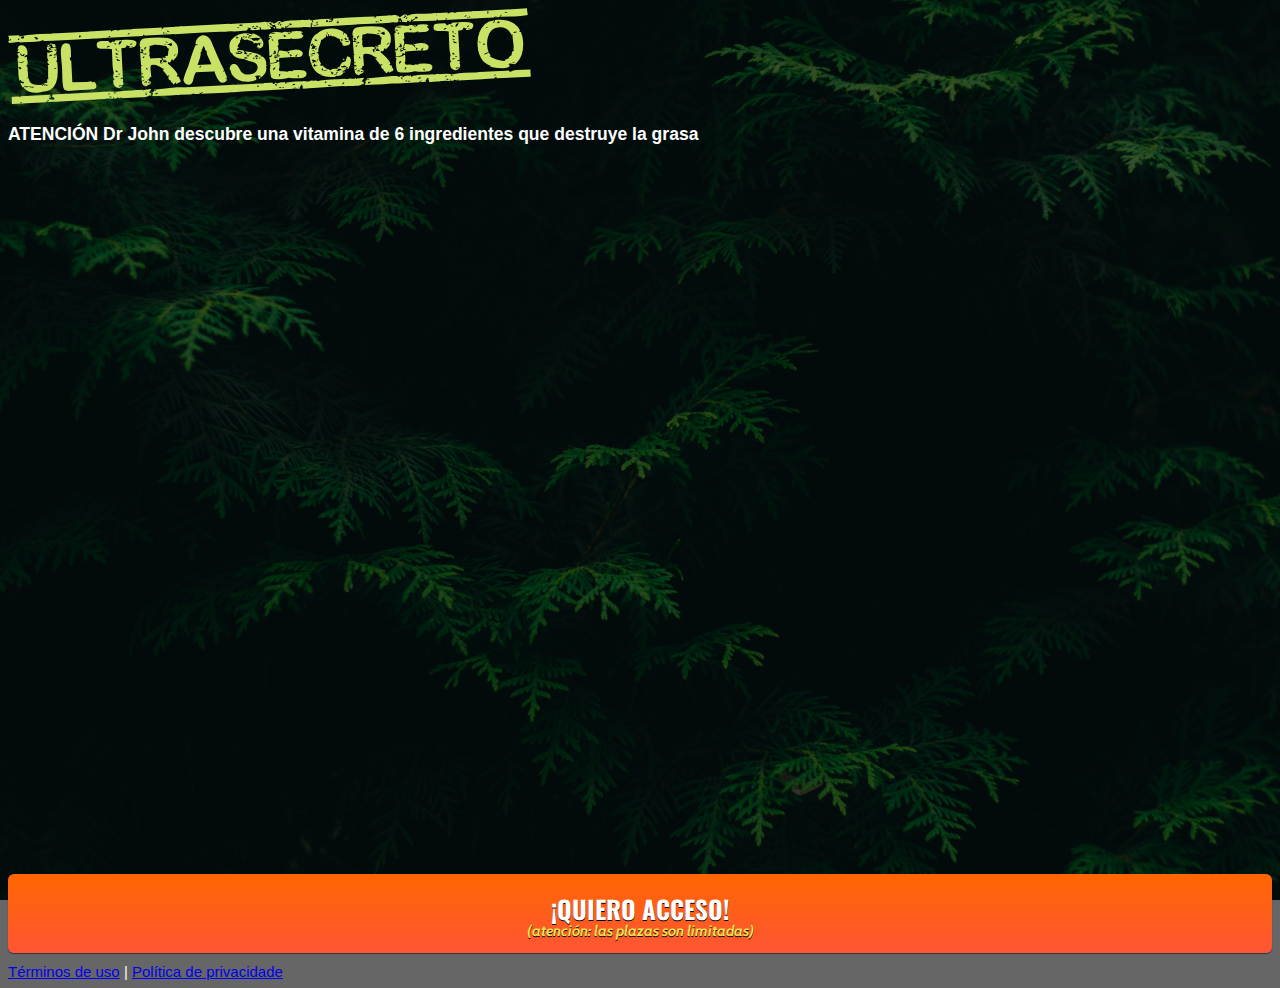
<file: index.html>
<!DOCTYPE html>
<html lang="pt-br">
  <head>
    <meta charset="utf-8">
    <meta name="viewport" content="width=device-width, initial-scale=1, shrink-to-fit=no">

    <link rel="stylesheet" href="https://stackpath.bootstrapcdn.com/bootstrap/4.1.3/css/bootstrap.min.css" integrity="sha384-MCw98/SFnGE8fJT3GXwEOngsV7Zt27NXFoaoApmYm81iuXoPkFOJwJ8ERdknLPMO" crossorigin="anonymous">

    <link rel="preconnect" href="https://fonts.googleapis.com">
    <link rel="preconnect" href="https://fonts.gstatic.com" crossorigin>
    <link href="https://fonts.googleapis.com/css2?family=Cabin:ital,wght@0,400;0,500;0,600;0,700;1,400;1,500;1,600;1,700&family=Dosis:wght@200;300;400;500;600;700;800&family=Oswald:wght@200;300;400;500;600;700&family=Signika:wght@300;400;500;600;700&display=swap" rel="stylesheet">

    <link rel="stylesheet" href="./assets/css/com.css">

    <!-- Título da Página -->
    <title>Protocolo Cero Barriga</title>
    
    <style type="text/css">
      body {
        color: white;
        background-image: url("assets/img/bg.jpeg");
        background-color: rgba(0, 0, 0, 0.6);
        background-position: center;
        background-size: cover;
        background-attachment: fixed;
        background-blend-mode: darken;
      }
    </style>
<!-- Global site tag (gtag.js) - Google Ads: 10904919954 -->
<script async src="https://www.googletagmanager.com/gtag/js?id=AW-10904919954"></script>
<script>
  window.dataLayer = window.dataLayer || [];
  function gtag(){dataLayer.push(arguments);}
  gtag('js', new Date());

  gtag('config', 'AW-10904919954');
</script>


  </head>
  <body>
    
    <header class="py-4">
      <div class="container">
        <div class="row justify-content-center">
          <div class="col-lg-8 text-center">
            <!-- Imagem Ultrasecreto -->
            <img class="img-fluid" src="./assets/img/ultrasecreto.svg">

            <!-- Headline -->
            <h3 class="my-4"><b>ATENCIÓN Dr John descubre una vitamina de 6 ingredientes que destruye la grasa</b></h3>

            <!-- VSL -->
            <script src="https://fast.wistia.com/embed/medias/ntgxd027a9.jsonp" async></script><script src="https://fast.wistia.com/assets/external/E-v1.js" async></script><div class="wistia_responsive_padding" style="padding:56.25% 0 0 0;position:relative;"><div class="wistia_responsive_wrapper" style="height:100%;left:0;position:absolute;top:0;width:100%;"><div class="wistia_embed wistia_async_ntgxd027a9 videoFoam=true" style="height:100%;position:relative;width:100%">&nbsp;</div></div></div>

            <!-- Botão -->
            <div id="cta1" class="mt-4 d-none">
              <a href="COLOCAR MEU LINK DE PAGAMENTO" class="a-btn" style="text-decoration: none;">
                <span class="span-btn">¡QUIERO ACCESO!</span>
                <span class="span-btn2">(atención: las plazas son limitadas)</span>
              </a>
            </div>

            <!-- Termos de Uso e Política de Privacidade -->
            <div class="text-white mt-4"><a href="termos.html" class="text-white">Términos de uso</a> | <a href="privacidade.html" class="text-white">Política de privacidade</a></div>
          </div>
        </div>
      </div>
    </header>

    <script type="text/javascript">
      setTimeout(() => {document.getElementById("cta1").classList.remove("d-none")}, 1292000); // temporização da Call to Action (em milissegundos)
    </script>

    <script src="https://code.jquery.com/jquery-3.3.1.slim.min.js" integrity="sha384-q8i/X+965DzO0rT7abK41JStQIAqVgRVzpbzo5smXKp4YfRvH+8abtTE1Pi6jizo" crossorigin="anonymous"></script>
    <script src="https://cdnjs.cloudflare.com/ajax/libs/popper.js/1.14.3/umd/popper.min.js" integrity="sha384-ZMP7rVo3mIykV+2+9J3UJ46jBk0WLaUAdn689aCwoqbBJiSnjAK/l8WvCWPIPm49" crossorigin="anonymous"></script>
    <script src="https://stackpath.bootstrapcdn.com/bootstrap/4.1.3/js/bootstrap.min.js" integrity="sha384-ChfqqxuZUCnJSK3+MXmPNIyE6ZbWh2IMqE241rYiqJxyMiZ6OW/JmZQ5stwEULTy" crossorigin="anonymous"></script>
    <script src="./assets/js/com.js"></script>
  </body>
</html>
</file>
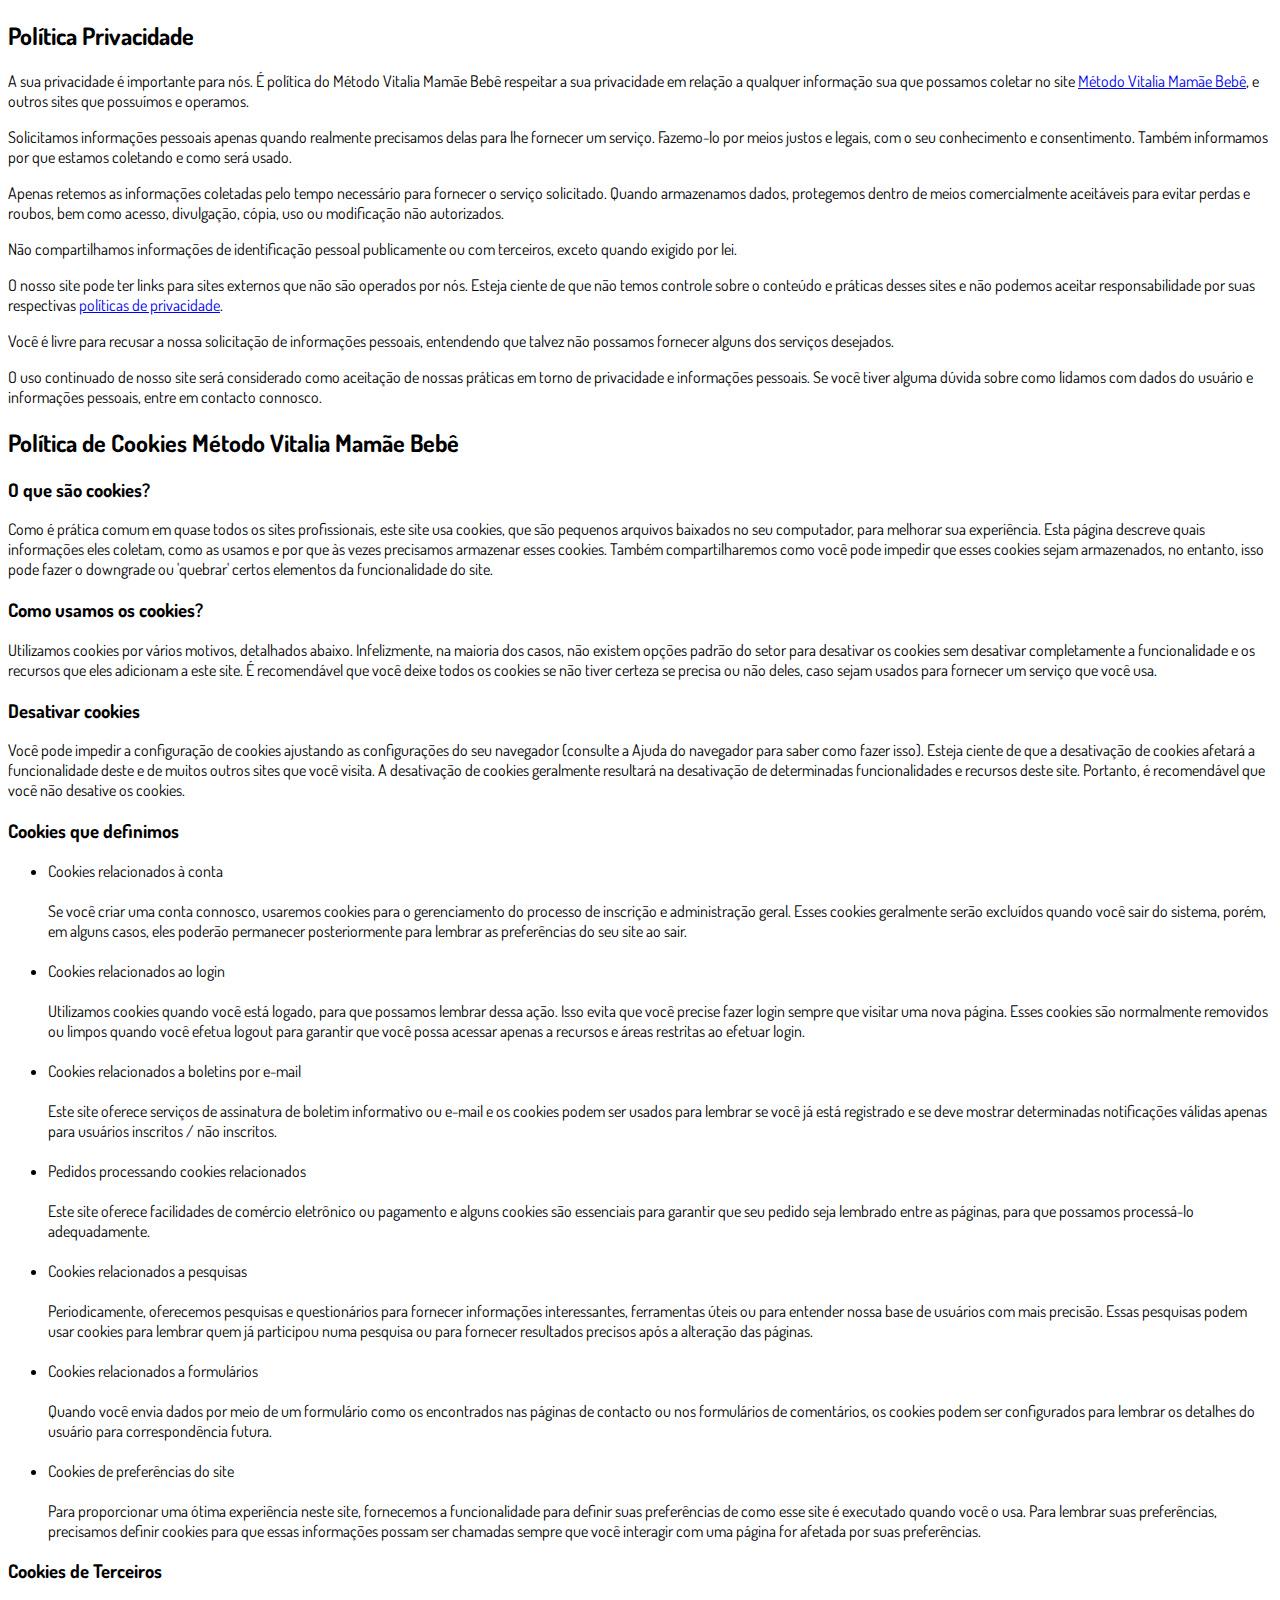
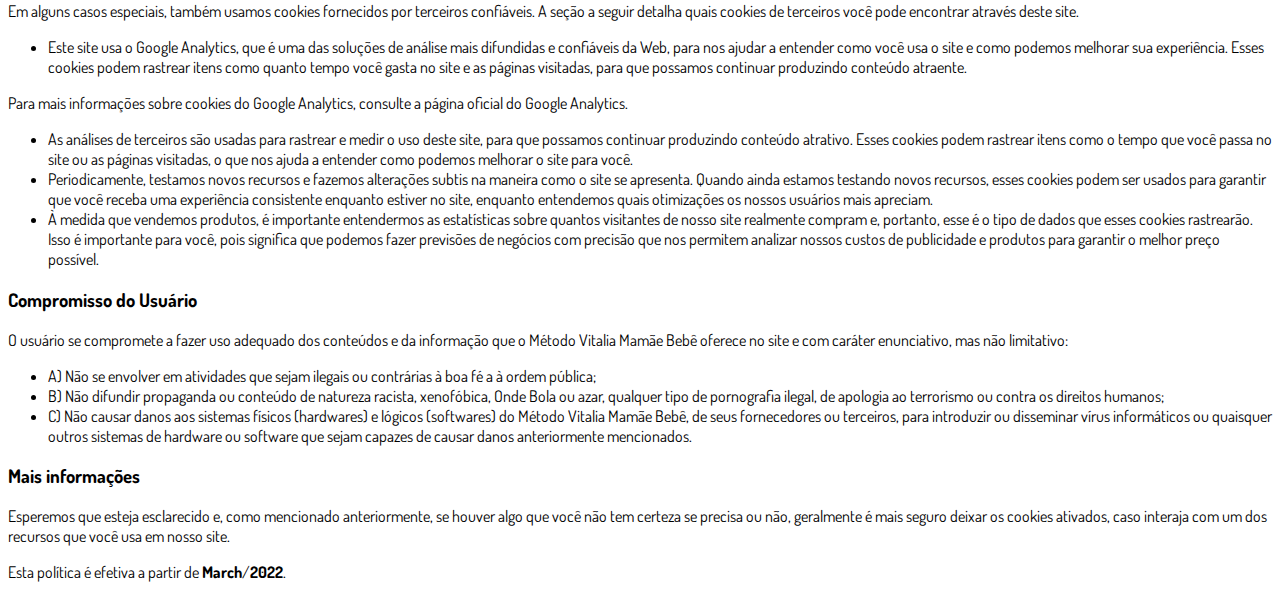
<file: privacidade.html>
<!DOCTYPE html>
<html lang="pt-br">
  <head>
    <meta charset="utf-8">
    <meta name="viewport" content="width=device-width, initial-scale=1, shrink-to-fit=no">

    <link rel="stylesheet" href="https://stackpath.bootstrapcdn.com/bootstrap/4.1.3/css/bootstrap.min.css" integrity="sha384-MCw98/SFnGE8fJT3GXwEOngsV7Zt27NXFoaoApmYm81iuXoPkFOJwJ8ERdknLPMO" crossorigin="anonymous">

    <link rel="preconnect" href="https://fonts.googleapis.com">
    <link rel="preconnect" href="https://fonts.gstatic.com" crossorigin>
    <link href="https://fonts.googleapis.com/css2?family=Dosis:wght@200;300;400;500;600;700;800&display=swap" rel="stylesheet">

    <!-- Ícone da Página -->
    <link rel="shortcut icon" type="image/jpg" href="./assets/img/favicon.png">

    <!-- Título da Página -->
    <title>Política de Privacidade | Método Vitalia Mamãe Bebê</title>

    <style type="text/css">
      body {
        font-family: 'Dosis', sans-serif;
      }
    </style>

  </head>
  <body>

    <div class="container py-5">
      <div class="row justify-content-center">
        <div class="col-lg-8">
          <h2>Política Privacidade</h2>                    <p>A sua privacidade é importante para nós. É política do Método Vitalia Mamãe Bebê respeitar a sua privacidade em relação a qualquer informação sua que possamos coletar no site <a href="#">Método Vitalia Mamãe Bebê</a>, e outros sites que possuímos e operamos.</p>                    <p>Solicitamos informações pessoais apenas quando realmente precisamos delas para lhe fornecer um serviço. Fazemo-lo por meios justos e legais, com o seu conhecimento e consentimento. Também informamos por que estamos coletando e como será usado.                    </p>                    <p>Apenas retemos as informações coletadas pelo tempo necessário para fornecer o serviço solicitado. Quando armazenamos dados, protegemos dentro de meios comercialmente aceitáveis ​​para evitar perdas e roubos, bem como acesso, divulgação, cópia, uso ou                        modificação não autorizados.</p>                    <p>Não compartilhamos informações de identificação pessoal publicamente ou com terceiros, exceto quando exigido por lei.</p>                    <p>O nosso site pode ter links para sites externos que não são operados por nós. Esteja ciente de que não temos controle sobre o conteúdo e práticas desses sites e não podemos aceitar responsabilidade por suas respectivas <a href='https://politicaprivacidade.com' target='_BLANK'>políticas de privacidade</a>.                    </p>                    <p>Você é livre para recusar a nossa solicitação de informações pessoais, entendendo que talvez não possamos fornecer alguns dos serviços desejados.</p>                    <p>O uso continuado de nosso site será considerado como aceitação de nossas práticas em torno de privacidade e informações pessoais. Se você tiver alguma dúvida sobre como lidamos com dados do usuário e informações pessoais, entre em contacto connosco.</p>                    <h2>Política de Cookies Método Vitalia Mamãe Bebê</h2>                    <h3>O que são cookies?</h3>                    <p>Como é prática comum em quase todos os sites profissionais, este site usa cookies, que são pequenos arquivos baixados no seu computador, para melhorar sua experiência. Esta página descreve quais informações eles coletam, como as usamos e por que às vezes                        precisamos armazenar esses cookies. Também compartilharemos como você pode impedir que esses cookies sejam armazenados, no entanto, isso pode fazer o downgrade ou 'quebrar' certos elementos da funcionalidade do site.</p>                    <h3>Como usamos os cookies?</h3>                    <p>Utilizamos cookies por vários motivos, detalhados abaixo. Infelizmente, na maioria dos casos, não existem opções padrão do setor para desativar os cookies sem desativar completamente a funcionalidade e os recursos que eles adicionam a este site. É recomendável                        que você deixe todos os cookies se não tiver certeza se precisa ou não deles, caso sejam usados ​​para fornecer um serviço que você usa.</p>                    <h3>Desativar cookies</h3>                    <p>Você pode impedir a configuração de cookies ajustando as configurações do seu navegador (consulte a Ajuda do navegador para saber como fazer isso). Esteja ciente de que a desativação de cookies afetará a funcionalidade deste e de muitos outros sites que                        você visita. A desativação de cookies geralmente resultará na desativação de determinadas funcionalidades e recursos deste site. Portanto, é recomendável que você não desative os cookies.</p>                    <h3>Cookies que definimos</h3>                    <ul>                        <li>                            Cookies relacionados à conta<br><br> Se você criar uma conta connosco, usaremos cookies para o gerenciamento do processo de inscrição e administração geral. Esses cookies geralmente serão excluídos quando você sair do sistema, porém, em alguns                            casos, eles poderão permanecer posteriormente para lembrar as preferências do seu site ao sair.<br><br>                        </li>                        <li>                            Cookies relacionados ao login<br><br> Utilizamos cookies quando você está logado, para que possamos lembrar dessa ação. Isso evita que você precise fazer login sempre que visitar uma nova página. Esses cookies são normalmente removidos ou limpos                            quando você efetua logout para garantir que você possa acessar apenas a recursos e áreas restritas ao efetuar login.<br><br>                        </li>                        <li>                            Cookies relacionados a boletins por e-mail<br><br> Este site oferece serviços de assinatura de boletim informativo ou e-mail e os cookies podem ser usados ​​para lembrar se você já está registrado e se deve mostrar determinadas notificações                            válidas apenas para usuários inscritos / não inscritos.<br><br>                        </li>                        <li>                            Pedidos processando cookies relacionados<br><br> Este site oferece facilidades de comércio eletrônico ou pagamento e alguns cookies são essenciais para garantir que seu pedido seja lembrado entre as páginas, para que possamos processá-lo adequadamente.<br><br>                        </li>                        <li>                            Cookies relacionados a pesquisas<br><br> Periodicamente, oferecemos pesquisas e questionários para fornecer informações interessantes, ferramentas úteis ou para entender nossa base de usuários com mais precisão. Essas pesquisas podem usar cookies                            para lembrar quem já participou numa pesquisa ou para fornecer resultados precisos após a alteração das páginas.<br><br>                        </li>                        <li>                            Cookies relacionados a formulários<br><br> Quando você envia dados por meio de um formulário como os encontrados nas páginas de contacto ou nos formulários de comentários, os cookies podem ser configurados para lembrar os detalhes do usuário                            para correspondência futura.<br><br>                        </li>                        <li>                            Cookies de preferências do site<br><br> Para proporcionar uma ótima experiência neste site, fornecemos a funcionalidade para definir suas preferências de como esse site é executado quando você o usa. Para lembrar suas preferências, precisamos                            definir cookies para que essas informações possam ser chamadas sempre que você interagir com uma página for afetada por suas preferências.<br>                        </li>                    </ul>                    <h3>Cookies de Terceiros</h3>                    <p>Em alguns casos especiais, também usamos cookies fornecidos por terceiros confiáveis. A seção a seguir detalha quais cookies de terceiros você pode encontrar através deste site.</p>                    <ul>                        <li>                            Este site usa o Google Analytics, que é uma das soluções de análise mais difundidas e confiáveis ​​da Web, para nos ajudar a entender como você usa o site e como podemos melhorar sua experiência. Esses cookies podem rastrear itens como quanto tempo                            você gasta no site e as páginas visitadas, para que possamos continuar produzindo conteúdo atraente.                        </li>                    </ul>                    <p>Para mais informações sobre cookies do Google Analytics, consulte a página oficial do Google Analytics.</p>                    <ul>                        <li>                            As análises de terceiros são usadas para rastrear e medir o uso deste site, para que possamos continuar produzindo conteúdo atrativo. Esses cookies podem rastrear itens como o tempo que você passa no site ou as páginas visitadas, o que nos ajuda a entender                            como podemos melhorar o site para você.</li>                        <li>                            Periodicamente, testamos novos recursos e fazemos alterações subtis na maneira como o site se apresenta. Quando ainda estamos testando novos recursos, esses cookies podem ser usados ​​para garantir que você receba uma experiência consistente enquanto                            estiver no site, enquanto entendemos quais otimizações os nossos usuários mais apreciam.</li>                        <li>                            À medida que vendemos produtos, é importante entendermos as estatísticas sobre quantos visitantes de nosso site realmente compram e, portanto, esse é o tipo de dados que esses cookies rastrearão. Isso é importante para você, pois significa que podemos                            fazer previsões de negócios com precisão que nos permitem analizar nossos custos de publicidade e produtos para garantir o melhor preço possível.</li>                                            </ul>                    <h3>Compromisso do Usuário</h3>                                <p>O usuário se compromete a fazer uso adequado dos conteúdos e da informação que o Método Vitalia Mamãe Bebê oferece no site e com caráter enunciativo, mas não limitativo:</p>                                        <ul>                        <li>A) Não se envolver em atividades que sejam ilegais ou contrárias à boa fé a à ordem pública;</li>                        <li>B) Não difundir propaganda ou conteúdo de natureza racista, xenofóbica, <a style='color: inherit !important; text-decoration:none !important;' href='https://ondeapostar.pt/onde-da-a-bola/'>Onde Bola</a> ou azar, qualquer tipo de pornografia ilegal, de apologia ao terrorismo ou contra os direitos humanos;</li>                        <li>C) Não causar danos aos sistemas físicos (hardwares) e lógicos (softwares) do Método Vitalia Mamãe Bebê, de seus fornecedores ou terceiros, para introduzir ou disseminar vírus informáticos ou quaisquer outros sistemas de hardware ou software que sejam capazes de causar danos anteriormente mencionados.</li>                    </ul>                                        <h3>Mais informações</h3>                    <p>Esperemos que esteja esclarecido e, como mencionado anteriormente, se houver algo que você não tem certeza se precisa ou não, geralmente é mais seguro deixar os cookies ativados, caso interaja com um dos recursos que você usa em nosso site.</p>                    <p>Esta política é efetiva a partir de <strong>March</strong>/<strong>2022</strong>.</p>
        </div>
      </div>
    </div>

    <script src="https://code.jquery.com/jquery-3.3.1.slim.min.js" integrity="sha384-q8i/X+965DzO0rT7abK41JStQIAqVgRVzpbzo5smXKp4YfRvH+8abtTE1Pi6jizo" crossorigin="anonymous"></script>
    <script src="https://cdnjs.cloudflare.com/ajax/libs/popper.js/1.14.3/umd/popper.min.js" integrity="sha384-ZMP7rVo3mIykV+2+9J3UJ46jBk0WLaUAdn689aCwoqbBJiSnjAK/l8WvCWPIPm49" crossorigin="anonymous"></script>
    <script src="https://stackpath.bootstrapcdn.com/bootstrap/4.1.3/js/bootstrap.min.js" integrity="sha384-ChfqqxuZUCnJSK3+MXmPNIyE6ZbWh2IMqE241rYiqJxyMiZ6OW/JmZQ5stwEULTy" crossorigin="anonymous"></script>
  </body>
</html>
</file>
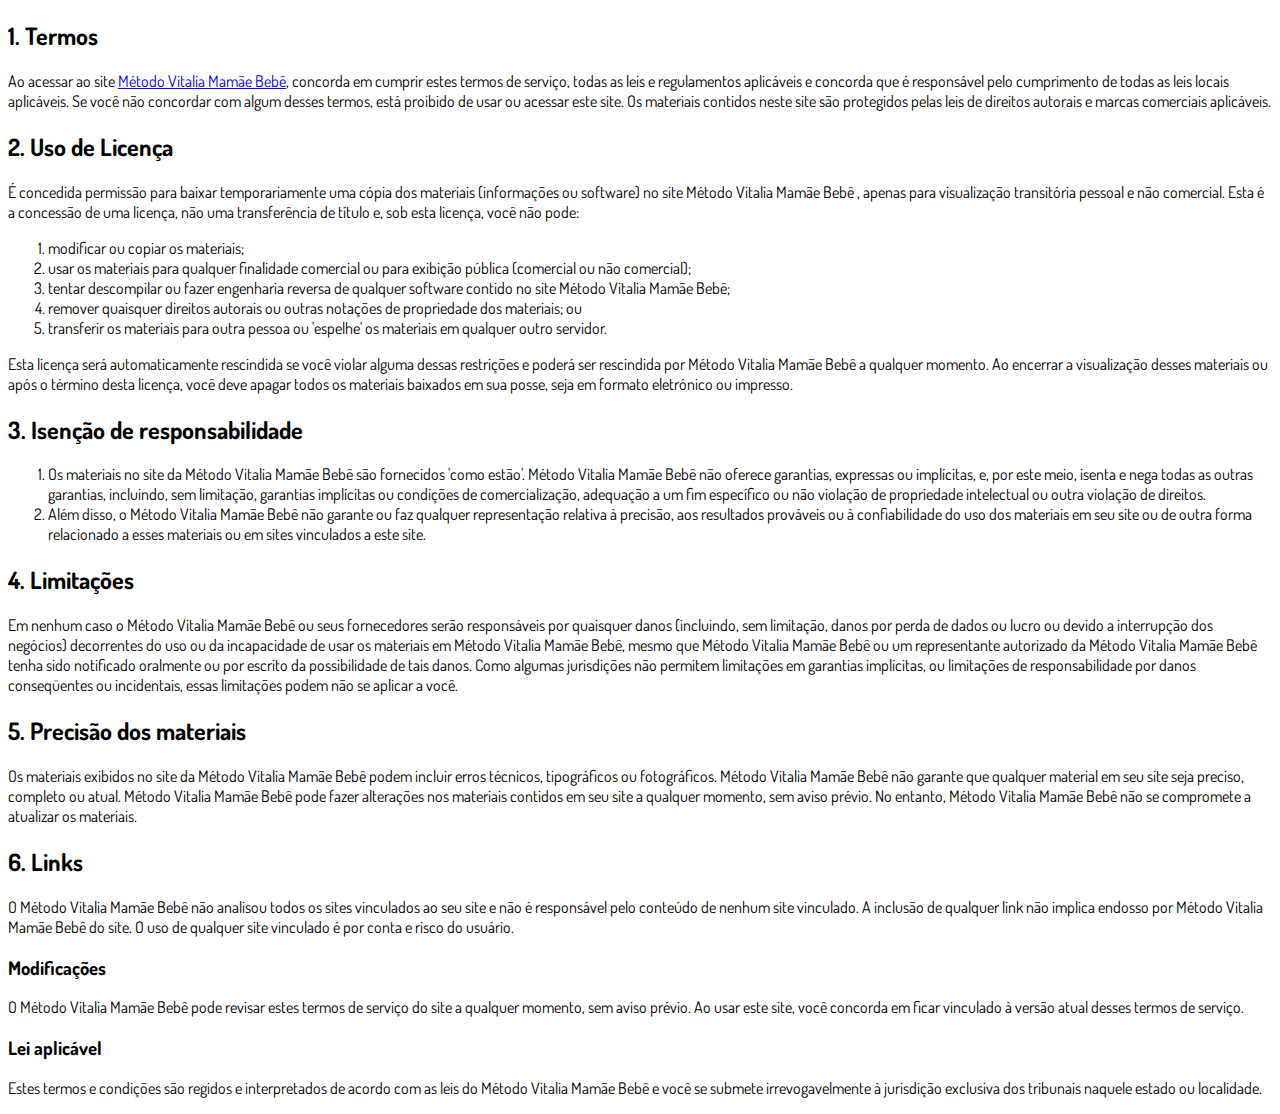
<file: termos.html>
<!DOCTYPE html>
<html lang="pt-br">
  <head>
    <meta charset="utf-8">
    <meta name="viewport" content="width=device-width, initial-scale=1, shrink-to-fit=no">

    <link rel="stylesheet" href="https://stackpath.bootstrapcdn.com/bootstrap/4.1.3/css/bootstrap.min.css" integrity="sha384-MCw98/SFnGE8fJT3GXwEOngsV7Zt27NXFoaoApmYm81iuXoPkFOJwJ8ERdknLPMO" crossorigin="anonymous">

    <link rel="preconnect" href="https://fonts.googleapis.com">
    <link rel="preconnect" href="https://fonts.gstatic.com" crossorigin>
    <link href="https://fonts.googleapis.com/css2?family=Dosis:wght@200;300;400;500;600;700;800&display=swap" rel="stylesheet">

    <!-- Ícone da Página -->
    <link rel="shortcut icon" type="image/jpg" href="./assets/img/favicon.png">

    <!-- Título da Página -->
    <title>Termos de Uso | Método Vitalia Mamãe Bebê</title>

    <style type="text/css">
      body {
        font-family: 'Dosis', sans-serif;
      }
    </style>

  </head>
  <body>

    <div class="container py-5">
      <div class="row justify-content-center">
        <div class="col-lg-8">
          <h2>1. Termos</h2>            <p>Ao acessar ao site <a href='#'>Método Vitalia Mamãe Bebê</a>, concorda em cumprir estes termos de serviço, todas as leis e regulamentos aplicáveis ​​e concorda que é responsável pelo cumprimento de todas as leis locais aplicáveis. Se você não concordar com algum                desses termos, está proibido de usar ou acessar este site. Os materiais contidos neste site são protegidos pelas leis de direitos autorais e marcas comerciais aplicáveis.</p>            <h2>2. Uso de Licença</h2>            <p>É concedida permissão para baixar temporariamente uma cópia dos materiais (informações ou software) no site Método Vitalia Mamãe Bebê , apenas para visualização transitória pessoal e não comercial. Esta é a concessão de uma licença, não uma transferência de título e,                sob esta licença, você não pode: </p>            <ol>            <li>modificar ou copiar os materiais;  </li>            <li>usar os materiais para qualquer finalidade comercial ou para exibição pública (comercial ou não comercial);  </li>            <li>tentar descompilar ou fazer engenharia reversa de qualquer software contido no site Método Vitalia Mamãe Bebê;  </li>            <li>remover quaisquer direitos autorais ou outras notações de propriedade dos materiais; ou  </li>            <li>transferir os materiais para outra pessoa ou 'espelhe' os materiais em qualquer outro servidor.</li>            </ol>            <p>Esta licença será automaticamente rescindida se você violar alguma dessas restrições e poderá ser rescindida por Método Vitalia Mamãe Bebê a qualquer momento. Ao encerrar a visualização desses materiais ou após o término desta licença, você deve apagar todos os materiais                baixados em sua posse, seja em formato eletrónico ou impresso.</p>            <h2>3. Isenção de responsabilidade</h2>            <ol>            <li>Os materiais no site da Método Vitalia Mamãe Bebê são fornecidos 'como estão'. Método Vitalia Mamãe Bebê não oferece garantias, expressas ou implícitas, e, por este meio, isenta e nega todas as outras garantias, incluindo, sem limitação, garantias implícitas ou condições de comercialização,            adequação a um fim específico ou não violação de propriedade intelectual ou outra violação de direitos. </li>            <li>Além disso, o Método Vitalia Mamãe Bebê não garante ou faz qualquer representação relativa à precisão, aos resultados prováveis ​​ou à confiabilidade do uso dos            materiais em seu site ou de outra forma relacionado a esses materiais ou em sites vinculados a este site.</li>            </ol>            <h2>4. Limitações</h2>            <p>Em nenhum caso o Método Vitalia Mamãe Bebê ou seus fornecedores serão responsáveis ​​por quaisquer danos (incluindo, sem limitação, danos por perda de dados ou lucro ou devido a interrupção dos negócios) decorrentes do uso ou da incapacidade de usar os materiais em Método Vitalia Mamãe Bebê,                mesmo que Método Vitalia Mamãe Bebê ou um representante autorizado da Método Vitalia Mamãe Bebê tenha sido notificado oralmente ou por escrito da possibilidade de tais danos. Como algumas jurisdições não permitem limitações em garantias implícitas, ou limitações de responsabilidade                por danos conseqüentes ou incidentais, essas limitações podem não se aplicar a você.</p>            <h2>5. Precisão dos materiais</h2>            <p>Os materiais exibidos no site da Método Vitalia Mamãe Bebê podem incluir erros técnicos, tipográficos ou fotográficos. Método Vitalia Mamãe Bebê não garante que qualquer material em seu site seja preciso, completo ou atual. Método Vitalia Mamãe Bebê pode fazer alterações nos materiais contidos em seu                site a qualquer momento, sem aviso prévio. No entanto, Método Vitalia Mamãe Bebê não se compromete a atualizar os materiais.</p>            <h2>6. Links</h2>            <p>O Método Vitalia Mamãe Bebê não analisou todos os sites vinculados ao seu site e não é responsável pelo conteúdo de nenhum site vinculado. A inclusão de qualquer link não implica endosso por Método Vitalia Mamãe Bebê do site. O uso de qualquer site vinculado é por conta e risco do usuário.</p>            </p>            <h3>Modificações</h3>            <p>O Método Vitalia Mamãe Bebê pode revisar estes termos de serviço do site a qualquer momento, sem aviso prévio. Ao usar este site, você concorda em ficar vinculado à versão atual desses termos de serviço.</p>            <h3>Lei aplicável</h3>            <p>Estes termos e condições são regidos e interpretados de acordo com as leis do Método Vitalia Mamãe Bebê e você se submete irrevogavelmente à jurisdição exclusiva dos tribunais naquele estado ou localidade.</p>
        </div>
      </div>
    </div>

    <script src="https://code.jquery.com/jquery-3.3.1.slim.min.js" integrity="sha384-q8i/X+965DzO0rT7abK41JStQIAqVgRVzpbzo5smXKp4YfRvH+8abtTE1Pi6jizo" crossorigin="anonymous"></script>
    <script src="https://cdnjs.cloudflare.com/ajax/libs/popper.js/1.14.3/umd/popper.min.js" integrity="sha384-ZMP7rVo3mIykV+2+9J3UJ46jBk0WLaUAdn689aCwoqbBJiSnjAK/l8WvCWPIPm49" crossorigin="anonymous"></script>
    <script src="https://stackpath.bootstrapcdn.com/bootstrap/4.1.3/js/bootstrap.min.js" integrity="sha384-ChfqqxuZUCnJSK3+MXmPNIyE6ZbWh2IMqE241rYiqJxyMiZ6OW/JmZQ5stwEULTy" crossorigin="anonymous"></script>
  </body>
</html>
</file>
<file: assets/css/com.css>
@media (max-width: 768px) {
  .video-player {
    width: 100%;
    background: 0 0;
    background: center;
  }
  .video-player iframe {
    width: 100%;
    height: 100%;
    top: 0;
    margin: 0;  
  }
  #frame {
    width: 100%;
    height: 100%;
    top: 0;
    margin: 0;
  }
}

* {
  font-family: helvetica, arial, sans-serif;
}

body {
  font-size: 15px;
}

.fb-comments {
  border: 1px solid #e9ebee;
  border-radius: 3px;
  padding: 0 15px;
  padding-bottom: 15px;
  margin: auto;
  position: relative;
  color: #4267b2;
}

.fb-comments-header {
  padding: 15px 0;
  border-bottom: 1px solid #e9ebee;
}

.fb-comments-header span {
  color: #000;
  font-weight: 700;
  font-size: 0.9em;
}

.fb-comments-comment {
  border: none;
  padding: 0;
  margin: 10px 0;
  width: 100%;
}

.fb-comments-reply-wrapper {
  margin-left: 60px;
  border-left: 1px dotted #e9ebee;
  padding-left: 5px;
}

tr,
td {
  border: none;
  margin: 0;
}

td {
  padding: 2.5px;
}

tr {
  padding: 2.5px 0;
}

.fb-comments-comment-img {
  vertical-align: top;
  width: 48px;
  padding-right: 5px;
}

.fb-comments-comment-img img {
  max-width: 48px;
  border-radius: 25px;
}

.fb-comments-comment-name {
  font-size: 0.85em;
}

.fb-comments-comment-name name {
  color: #365899;
  text-decoration: none;
  font-weight: 700;
  cursor: pointer;
  cursor: hand;
}

.fb-comments-comment-name name:hover {
  text-decoration: underline;
}

.fb-comments-comment-name occupation {
  color: #90949c;
}

.fb-comments-comment-text {
  font-size: 0.9em;
  color: #000;
  border-radius: 21px;
  background-color: #eaebef;
  padding: 10px 20px;
}

.fb-comments-comment-actions like,
.fb-comments-comment-actions reply {
  font-size: 0.75em;
  color: #4267b2;
  text-decoration: none;
  cursor: pointer;
  cursor: hand;
}

.fb-comments-comment-actions like.liked {
  color: #90949c;
}

.fb-comments-comment-actions like:hover,
.fb-comments-comment-actions reply:hover {
  text-decoration: underline;
}

.fb-comments-comment-actions likes {
  font-size: 13px;
  background: url(https://cloudcode.site/likes.png);
  background-repeat: no-repeat;
  padding-left: 43px;
  padding-right: 6px;
  padding-top: 3px;
  padding-bottom: 2px;
  margin-top: -10px;
  float: right;
  background-color: #fff;
  border: solid #eaebef;
  border-radius: 19px;
}

.fb-comments-comment-actions date {
  font-size: 0.75em;
  color: #90949c;
  text-decoration: none;
  cursor: pointer;
  cursor: hand;
}

.fb-comments-comment-actions date:hover {
  text-decoration: underline;
}

.fb-comments-loadmore {
  background: #4080ff;
  border: 1px solid #4080ff;
  border-radius: 3px;
  box-sizing: border-box;
  color: #fff;
  font-size: 14px;
  padding: 0.875em;
  text-shadow: none;
  width: 100%;
  font-weight: 700;
  cursor: hand;
  cursor: pointer;
}

.fb-reply-input {
  border: 1px solid lightgrey;
  border-radius: 3px;
  width: 100%;
  padding: 5px 7.5px;
  font-size: 0.75em;
  color: #000;
  outline: none;
}

.fb-reply-input:hover,
.fb-reply-button:hover {
  outline: none;
}

.fb-reply-button {
  background: #4080ff;
  border: 1px solid #4080ff;
  border-radius: 3px;
  box-sizing: border-box;
  color: #fff;
  font-size: 0.75em;
  padding: 5px 7.5px;
  text-shadow: none;
  width: 100%;
  font-weight: 700;
  cursor: hand;
  cursor: pointer;
  outline: none;
}

.bbtn {
  width: 100%;
  max-width: 449px;
}

@media (max-width: 768px) {
  .video-player {
    margin-top: 0 !important;
  }
}

.a-btn {
      text-decoration: none;
      -webkit-font-smoothing: antialiased;
      margin: 0;
      border: 0; 
      font: inherit; 
      vertical-align: baseline;
      color: #2e82bc; 
      outline: 0; 
      line-height: 1; 
      text-align: center; 
      position:relative!important; display: inline-block!important;
      border-style: solid; 
      width: 100%; padding-left: 0!important; padding-right: 0!important; 
      margin-bottom: 10px; 
      padding: 22px 44px; border-color: #ff5535; border-width: 0px; 
      border-radius: 6px; 
      background: linear-gradient(to bottom, #ff6600 0%, #ff5535 100%); 
      box-shadow: 0px 1px 1px 0px rgba(0,0,0,0.5); 
      text-decoration: none!important;
    }
    .span-btn {
      text-decoration: none;
      -webkit-font-smoothing: antialiased; 
      text-align: center;
      margin: 0; 
      border: 0; 
      font: inherit;
      vertical-align: baseline;
      display: block; 
      position: relative; 
      z-index: 1; 
      padding: 0 15px; 
      white-space: normal; 
      font-size: 25px;
      color: #ffffff; 
      font-family: Oswald; 
      font-weight: bold; 
      text-shadow: #000000 0px 1px 0px;
      text-decoration: none;
    }
    .span-btn2 {
      -webkit-font-smoothing: antialiased; 
      text-align: center;
      padding: 0; border: 0;
      font: inherit; 
      vertical-align: baseline; 
      display: block; 
      position: relative;
      z-index: 1; 
      margin: .2em 0 -.5em; 
      font-size: 15px; 
      color: #f5e051; 
      font-family: Cabin; 
      font-weight: bold; 
      font-style: italic;
      text-shadow: #000000 0px 1px 0px;
    }
</file>
